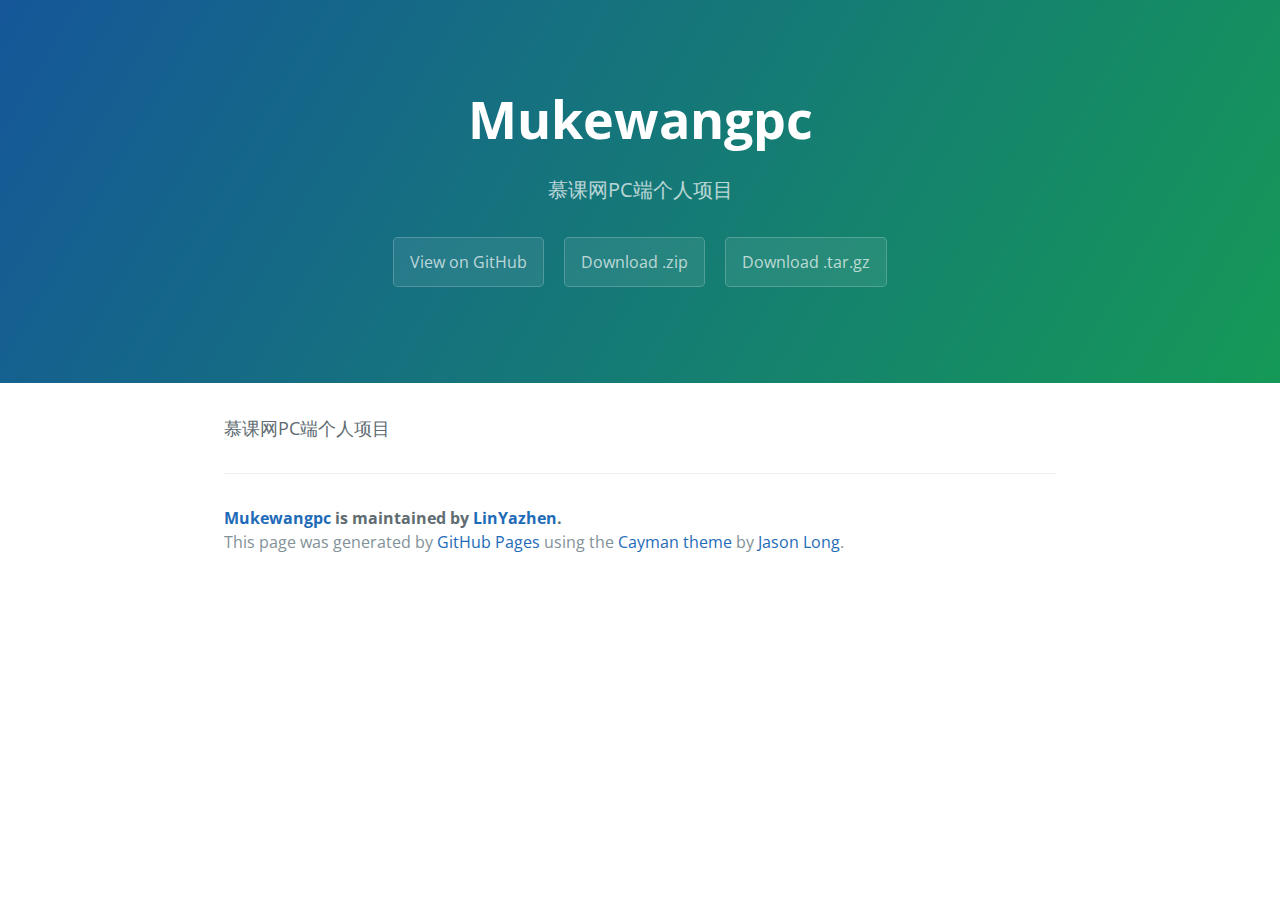
<file: index.html>
<!DOCTYPE html>
<html lang="en-us">
  <head>
    <meta charset="UTF-8">
    <title>Mukewangpc by LinYazhen</title>
    <meta name="viewport" content="width=device-width, initial-scale=1">
    <link rel="stylesheet" type="text/css" href="stylesheets/normalize.css" media="screen">
    <link href='https://fonts.googleapis.com/css?family=Open+Sans:400,700' rel='stylesheet' type='text/css'>
    <link rel="stylesheet" type="text/css" href="stylesheets/stylesheet.css" media="screen">
    <link rel="stylesheet" type="text/css" href="stylesheets/github-light.css" media="screen">
  </head>
  <body>
    <section class="page-header">
      <h1 class="project-name">Mukewangpc</h1>
      <h2 class="project-tagline">慕课网PC端个人项目</h2>
      <a href="https://github.com/LinYazhen/muKeWangPC" class="btn">View on GitHub</a>
      <a href="https://github.com/LinYazhen/muKeWangPC/zipball/master" class="btn">Download .zip</a>
      <a href="https://github.com/LinYazhen/muKeWangPC/tarball/master" class="btn">Download .tar.gz</a>
    </section>

    <section class="main-content">
      <p>慕课网PC端个人项目</p>

      <footer class="site-footer">
        <span class="site-footer-owner"><a href="https://github.com/LinYazhen/muKeWangPC">Mukewangpc</a> is maintained by <a href="https://github.com/LinYazhen">LinYazhen</a>.</span>

        <span class="site-footer-credits">This page was generated by <a href="https://pages.github.com">GitHub Pages</a> using the <a href="https://github.com/jasonlong/cayman-theme">Cayman theme</a> by <a href="https://twitter.com/jasonlong">Jason Long</a>.</span>
      </footer>

    </section>

  
  </body>
</html>
</file>
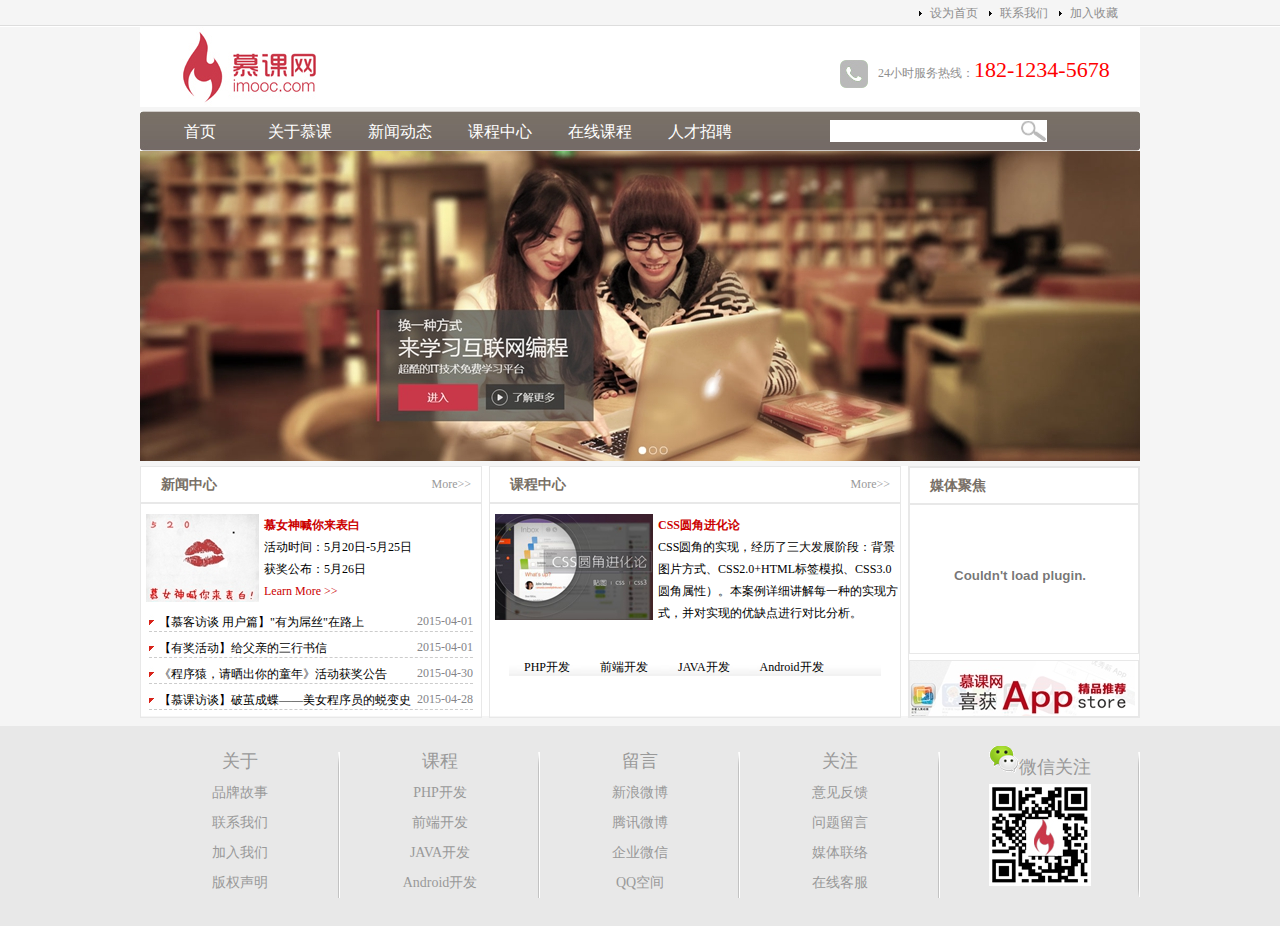
<file: html/index.html>
<!DOCTYPE html>
<html lang="en" xmlns="http://www.w3.org/1999/html">
<head>
    <meta charset="UTF-8">
    <title></title>
    <link type="text/css" rel="stylesheet" href="../css/main.css">
</head>
<body>
<!--页面头部开始-->
<div class="top">
    <div class="top_content">
        <ul>
            <li><a href="#">加入收藏</a></li>
            <li><a href="#">联系我们</a></li>
            <li><a href="#">设为首页</a></li>
        </ul>

    </div>
</div>
<!--页面头部结束-->

<!--logo区开始-->
<div class="wrap">
    <!-- logo区-->
    <div class="logo">
        <div class="logo_left">
            <img src="../images/logo.jpg">
        </div>
        <div class="logo_right">
            <img src="../images/tel.jpg">24小时服务热线：<span class="tel">182-1234-5678</span>
        </div>
    </div>
    <!--logo区结束-->
    
    <!-- 导航区开始 -->
    <div class="nav">
        <div class="nav_left"></div>
        <div class="nav_mid">
            <div class="nav_mid_left">
                <ul>
                    <li><a href="#">首页</a></li>
                    <li><a href="#">关于慕课</a></li>
                    <li><a href="#">新闻动态</a></li>
                    <li><a href="#">课程中心</a></li>
                    <li><a href="#">在线课程</a></li>
                    <li><a href="#">人才招聘</a></li>
                </ul>
            </div>
            <div class="nav_mid_right">
                <form action="" method="post">
                    <input type="text" class="search_text">
                </form>
            </div>
        </div>
        <div class="nav_right"></div>
    </div>
    <!-- 导航区结束 -->

    <!-- 焦点图开始-->
    <div class="adOuter" id="outer">
        <div class="list" id="inner" style="left: -1000px">
            <img src="../images/ad4.jpg">
            <img src="../images/ad2.jpg">
            <img src="../images/ad3.jpg">
            <img src="../images/ad4.jpg">
            <img src="../images/ad2.jpg">
        </div>
        <div class="arrow" id="left">&lt;</div>
        <div class="arrow" id="right">&gt;</div>
    </div>
    <!-- 焦点图结束-->

    <!-- 信息展示区开始-->
    <div class="main">
        <!-- 信息展示区左边-->
        <div class="main_left">
            <div class="title">
                <h2 class="title_left">新闻中心</h2><span class="title_right"><a href="#">More&gt;&gt;</a></span>
            </div>
            <div class="pic_news">
                <img src="../images/news.jpg">
                <h2><a href="#">慕女神喊你来表白</a></h2>
                    活动时间：5月20日-5月25日<br>
                    获奖公布：5月26日<br>
                    <a href="#">Learn More &gt;&gt;</a>
                </p>
            </div>
            <div class="news_list">
                <ul>
                    <li><span>2015-04-01</span><a href="#">【慕客访谈 用户篇】"有为屌丝"在路上</a></li>
                    <li><span>2015-04-01</span><a href="#">【有奖活动】给父亲的三行书信</a></li>
                    <li><span>2015-04-30</span><a href="#">《程序猿，请晒出你的童年》活动获奖公告</a></li>
                    <li><span>2015-04-28</span><a href="#" title="aa">【慕课访谈】破茧成蝶――美女程序员的蜕变史</a></li>
                </ul>
            </div>
        </div>
        <!-- 信息展示区中间-->
        <div class="main_mid">
            <div class="title">
                <h2 class="title_left">课程中心</h2><span class="title_right"><a href="#">More&gt;&gt;</a></span>
            </div>
            <div class="main_pic">
                <img src="../images/css.jpg"><h2><a href="#"> CSS圆角进化论</a></h2>
                <p> CSS圆角的实现，经历了三大发展阶段：背景图片方式、CSS2.0+HTML标签模拟、CSS3.0圆角属性）。本案例详细讲解每一种的实现方式，并对实现的优缺点进行对比分析。</p>
            </div>
            <div class="main_type">
                <ul>
                    <li>PHP开发</li>
                    <li>前端开发</li>
                    <li>JAVA开发</li>
                    <li>Android开发</li>
                </ul>
            </div>
        </div>
        <!-- 信息展示区右边-->
        <div class="main_right">
            <div class="video">
                <div class="title">
                    <h2 class="title_left">媒体聚焦</h2>
                </div>
                <div class="video_Content">
                    <embed src="http://player.youku.com/player.php/sid/XNTcxOTgyNDY4/v.swf" allowFullScreen="true" quality="high" width="220" height="140" align="middle" allowScriptAccess="always" type="application/x-shockwave-flash"></embed>
                </div>
            </div>
            <div class="main_right_ad">
                <img src="../images/app.jpg">
            </div>
        </div>
    </div>
    <!-- 信息展示区结束-->
</div>

<!--底部版权区开始-->
<div class="copyright">
    <div class="copyright_Content">
        <ul>
            <li><a href="#">关于</a>
                <ul>
                    <li><a href="#">品牌故事</a></li>
                    <li><a href="#">联系我们</a></li>
                    <li><a href="#">加入我们</a></li>
                    <li><a href="#">版权声明</a></li>
                </ul>
            </li>
            <li><a href="#">课程</a>
                <ul>
                    <li><a href="#">PHP开发</a></li>
                    <li><a href="#">前端开发</a></li>
                    <li><a href="#">JAVA开发</a></li>
                    <li><a href="#">Android开发</a></li>
                </ul>
            </li>
            <li><a href="#">留言</a>
                <ul>
                    <li><a href="#">新浪微博</a></li>
                    <li><a href="#">腾讯微博</a></li>
                    <li><a href="#">企业微信</a></li>
                    <li><a href="#">QQ空间</a></li>
                </ul>
            </li>
            <li><a href="#">关注</a>
                <ul>
                    <li><a href="#">意见反馈</a></li>
                    <li><a href="#">问题留言</a></li>
                    <li><a href="#">媒体联络</a></li>
                    <li><a href="#">在线客服</a></li>
                </ul>
            </li>
            <li><a href="#"><img src="../images/weixin.png">微信关注</a>
            <ul>
                <li>
                    <img src="../images/qrcode.jpg">
                </li>
            </ul>
            </li>
        </ul>
    </div>
</div>
<!--底部版权区结束-->
<script type="text/javascript" src="../js/index.min.js"></script>

</body>
</html>
</file>
<file: stylesheets/stylesheet.css>
* {
  box-sizing: border-box; }

body {
  padding: 0;
  margin: 0;
  font-family: "Open Sans", "Helvetica Neue", Helvetica, Arial, sans-serif;
  font-size: 16px;
  line-height: 1.5;
  color: #606c71; }

a {
  color: #1e6bb8;
  text-decoration: none; }
  a:hover {
    text-decoration: underline; }

.btn {
  display: inline-block;
  margin-bottom: 1rem;
  color: rgba(255, 255, 255, 0.7);
  background-color: rgba(255, 255, 255, 0.08);
  border-color: rgba(255, 255, 255, 0.2);
  border-style: solid;
  border-width: 1px;
  border-radius: 0.3rem;
  transition: color 0.2s, background-color 0.2s, border-color 0.2s; }
  .btn + .btn {
    margin-left: 1rem; }

.btn:hover {
  color: rgba(255, 255, 255, 0.8);
  text-decoration: none;
  background-color: rgba(255, 255, 255, 0.2);
  border-color: rgba(255, 255, 255, 0.3); }

@media screen and (min-width: 64em) {
  .btn {
    padding: 0.75rem 1rem; } }

@media screen and (min-width: 42em) and (max-width: 64em) {
  .btn {
    padding: 0.6rem 0.9rem;
    font-size: 0.9rem; } }

@media screen and (max-width: 42em) {
  .btn {
    display: block;
    width: 100%;
    padding: 0.75rem;
    font-size: 0.9rem; }
    .btn + .btn {
      margin-top: 1rem;
      margin-left: 0; } }

.page-header {
  color: #fff;
  text-align: center;
  background-color: #159957;
  background-image: linear-gradient(120deg, #155799, #159957); }

@media screen and (min-width: 64em) {
  .page-header {
    padding: 5rem 6rem; } }

@media screen and (min-width: 42em) and (max-width: 64em) {
  .page-header {
    padding: 3rem 4rem; } }

@media screen and (max-width: 42em) {
  .page-header {
    padding: 2rem 1rem; } }

.project-name {
  margin-top: 0;
  margin-bottom: 0.1rem; }

@media screen and (min-width: 64em) {
  .project-name {
    font-size: 3.25rem; } }

@media screen and (min-width: 42em) and (max-width: 64em) {
  .project-name {
    font-size: 2.25rem; } }

@media screen and (max-width: 42em) {
  .project-name {
    font-size: 1.75rem; } }

.project-tagline {
  margin-bottom: 2rem;
  font-weight: normal;
  opacity: 0.7; }

@media screen and (min-width: 64em) {
  .project-tagline {
    font-size: 1.25rem; } }

@media screen and (min-width: 42em) and (max-width: 64em) {
  .project-tagline {
    font-size: 1.15rem; } }

@media screen and (max-width: 42em) {
  .project-tagline {
    font-size: 1rem; } }

.main-content :first-child {
  margin-top: 0; }
.main-content img {
  max-width: 100%; }
.main-content h1, .main-content h2, .main-content h3, .main-content h4, .main-content h5, .main-content h6 {
  margin-top: 2rem;
  margin-bottom: 1rem;
  font-weight: normal;
  color: #159957; }
.main-content p {
  margin-bottom: 1em; }
.main-content code {
  padding: 2px 4px;
  font-family: Consolas, "Liberation Mono", Menlo, Courier, monospace;
  font-size: 0.9rem;
  color: #383e41;
  background-color: #f3f6fa;
  border-radius: 0.3rem; }
.main-content pre {
  padding: 0.8rem;
  margin-top: 0;
  margin-bottom: 1rem;
  font: 1rem Consolas, "Liberation Mono", Menlo, Courier, monospace;
  color: #567482;
  word-wrap: normal;
  background-color: #f3f6fa;
  border: solid 1px #dce6f0;
  border-radius: 0.3rem; }
  .main-content pre > code {
    padding: 0;
    margin: 0;
    font-size: 0.9rem;
    color: #567482;
    word-break: normal;
    white-space: pre;
    background: transparent;
    border: 0; }
.main-content .highlight {
  margin-bottom: 1rem; }
  .main-content .highlight pre {
    margin-bottom: 0;
    word-break: normal; }
.main-content .highlight pre, .main-content pre {
  padding: 0.8rem;
  overflow: auto;
  font-size: 0.9rem;
  line-height: 1.45;
  border-radius: 0.3rem; }
.main-content pre code, .main-content pre tt {
  display: inline;
  max-width: initial;
  padding: 0;
  margin: 0;
  overflow: initial;
  line-height: inherit;
  word-wrap: normal;
  background-color: transparent;
  border: 0; }
  .main-content pre code:before, .main-content pre code:after, .main-content pre tt:before, .main-content pre tt:after {
    content: normal; }
.main-content ul, .main-content ol {
  margin-top: 0; }
.main-content blockquote {
  padding: 0 1rem;
  margin-left: 0;
  color: #819198;
  border-left: 0.3rem solid #dce6f0; }
  .main-content blockquote > :first-child {
    margin-top: 0; }
  .main-content blockquote > :last-child {
    margin-bottom: 0; }
.main-content table {
  display: block;
  width: 100%;
  overflow: auto;
  word-break: normal;
  word-break: keep-all; }
  .main-content table th {
    font-weight: bold; }
  .main-content table th, .main-content table td {
    padding: 0.5rem 1rem;
    border: 1px solid #e9ebec; }
.main-content dl {
  padding: 0; }
  .main-content dl dt {
    padding: 0;
    margin-top: 1rem;
    font-size: 1rem;
    font-weight: bold; }
  .main-content dl dd {
    padding: 0;
    margin-bottom: 1rem; }
.main-content hr {
  height: 2px;
  padding: 0;
  margin: 1rem 0;
  background-color: #eff0f1;
  border: 0; }

@media screen and (min-width: 64em) {
  .main-content {
    max-width: 64rem;
    padding: 2rem 6rem;
    margin: 0 auto;
    font-size: 1.1rem; } }

@media screen and (min-width: 42em) and (max-width: 64em) {
  .main-content {
    padding: 2rem 4rem;
    font-size: 1.1rem; } }

@media screen and (max-width: 42em) {
  .main-content {
    padding: 2rem 1rem;
    font-size: 1rem; } }

.site-footer {
  padding-top: 2rem;
  margin-top: 2rem;
  border-top: solid 1px #eff0f1; }

.site-footer-owner {
  display: block;
  font-weight: bold; }

.site-footer-credits {
  color: #819198; }

@media screen and (min-width: 64em) {
  .site-footer {
    font-size: 1rem; } }

@media screen and (min-width: 42em) and (max-width: 64em) {
  .site-footer {
    font-size: 1rem; } }

@media screen and (max-width: 42em) {
  .site-footer {
    font-size: 0.9rem; } }
</file>
<file: stylesheets/github-light.css>
/*
   Copyright 2014 GitHub Inc.

   Licensed under the Apache License, Version 2.0 (the "License");
   you may not use this file except in compliance with the License.
   You may obtain a copy of the License at

       http://www.apache.org/licenses/LICENSE-2.0

   Unless required by applicable law or agreed to in writing, software
   distributed under the License is distributed on an "AS IS" BASIS,
   WITHOUT WARRANTIES OR CONDITIONS OF ANY KIND, either express or implied.
   See the License for the specific language governing permissions and
   limitations under the License.

*/

.pl-c /* comment */ {
  color: #969896;
}

.pl-c1      /* constant, markup.raw, meta.diff.header, meta.module-reference, meta.property-name, support, support.constant, support.variable, variable.other.constant */,
.pl-s .pl-v /* string variable */ {
  color: #0086b3;
}

.pl-e  /* entity */,
.pl-en /* entity.name */ {
  color: #795da3;
}

.pl-s .pl-s1 /* string source */,
.pl-smi      /* storage.modifier.import, storage.modifier.package, storage.type.java, variable.other, variable.parameter.function */ {
  color: #333;
}

.pl-ent /* entity.name.tag */ {
  color: #63a35c;
}

.pl-k /* keyword, storage, storage.type */ {
  color: #a71d5d;
}

.pl-pds              /* punctuation.definition.string, string.regexp.character-class */,
.pl-s                /* string */,
.pl-s .pl-pse .pl-s1 /* string punctuation.section.embedded source */,
.pl-sr               /* string.regexp */,
.pl-sr .pl-cce       /* string.regexp constant.character.escape */,
.pl-sr .pl-sra       /* string.regexp string.regexp.arbitrary-repitition */,
.pl-sr .pl-sre       /* string.regexp source.ruby.embedded */ {
  color: #183691;
}

.pl-v /* variable */ {
  color: #ed6a43;
}

.pl-id /* invalid.deprecated */ {
  color: #b52a1d;
}

.pl-ii /* invalid.illegal */ {
  background-color: #b52a1d;
  color: #f8f8f8;
}

.pl-sr .pl-cce /* string.regexp constant.character.escape */ {
  color: #63a35c;
  font-weight: bold;
}

.pl-ml /* markup.list */ {
  color: #693a17;
}

.pl-mh        /* markup.heading */,
.pl-mh .pl-en /* markup.heading entity.name */,
.pl-ms        /* meta.separator */ {
  color: #1d3e81;
  font-weight: bold;
}

.pl-mq /* markup.quote */ {
  color: #008080;
}

.pl-mi /* markup.italic */ {
  color: #333;
  font-style: italic;
}

.pl-mb /* markup.bold */ {
  color: #333;
  font-weight: bold;
}

.pl-md /* markup.deleted, meta.diff.header.from-file */ {
  background-color: #ffecec;
  color: #bd2c00;
}

.pl-mi1 /* markup.inserted, meta.diff.header.to-file */ {
  background-color: #eaffea;
  color: #55a532;
}

.pl-mdr /* meta.diff.range */ {
  color: #795da3;
  font-weight: bold;
}

.pl-mo /* meta.output */ {
  color: #1d3e81;
}
</file>
<file: css/main.css>
*{
    margin: 0;
    padding: 0;
    font-size: 12px;
}
body{
    background-color: #F5F5F5;
}
/*顶部*/
.top{
    width: 100%;
    height: 27px;
    background: url("../images/top_bg.jpg") repeat-x;
}
.top .top_content{
    width: 1000px;
    margin: 0 auto;
}
.top .top_content ul li{
    line-height: 27px;
    width: 70px;
    list-style-image: url("../images/li_bg.gif");
    float: right;
}
.top .top_content ul a:visited, .top .top_content ul a:link{
    color: #8E8E8E;
    text-decoration: none;
}
.top .top_content ul a:hover,.top .top_content ul a:active{
    color: red;
    text-decoration: none;
}
.wrap{
    width: 1000px;
    margin: 0 auto;
}
/*logo区*/
.logo{
    height: 80px;
    background-color: #FFFFFF;
}
.logo_left{
    width: 375px;
    float: left;
    display: inline;
}
.logo_right{
    width: 300px;
    float: right;
    height: 28px;
    margin-top: 30px;
    display: inline;
    color: #8E8E8E;
}
.logo_right img{
    vertical-align: middle;
    margin-right: 10px;
}
.logo_right .tel{
    font-size: 22px;
    color: red;
}
/*导航区*/
.nav{
    width: 1000px;
    height: 40px;
    float: left;
}
.nav_left{
    float: left;
    width: 10px;
    background: url("../images/nav_left.jpg") no-repeat;
    height: 40px;
}
.nav_mid{
    float: left;
    height: 40px;
    width: 980px;
    background: url("../images/nav_bg.jpg") repeat-x;
    line-height: 40px;
}
.nav_right{
    float: left;
    width: 10px;
    background: url("../images/nav_right.jpg") no-repeat;
    height: 40px;
}
.nav_mid_left{
    float: left;
    width: 680px;
}
.nav_mid_right{
    float: left;
    width: 300px;
}
.nav_mid_left ul li{
    float: left;
    list-style: none;
    width: 100px;
    text-align: center;
    margin-top: 2px;
}
.nav_mid_left ul a:link,.nav_mid_left ul a:visited{
     text-decoration: none;
     color: #FFFFFF;
    font: 16px "微软雅黑";
}
.nav_mid_left ul a:hover,.nav_mid_left ul a:active{
    color: yellow;
    text-decoration: none;
    font: 16px "微软雅黑";
}
.search_text{
    width: 190px;
    height: 20px;
    margin-top: 2px;
    background: url("../images/search.jpg") no-repeat right center;
    background-color: #FFFFFF;
    padding-right: 25px;
    border: 1px solid #FFFFFF;
}
/*焦点区*/
html,body{
    width: 100%;
}
#outer{
    clear: both;
    position: relative;
    width: 1000px;
    margin: 0 auto;
    height: 310px;
    margin-top: 5px;
    overflow: hidden;
}
.list{
    position: absolute;
    width: 5000px;
}
.list img{
    width: 1000px;
    height: 310px;
    float: left;
}
.arrow{
    cursor: pointer;
    display: none;
    z-index: 100;
    position: absolute;
    width: 40px;
    height: 40px;
    background: #1c111e;
    opacity: 0.3;
    color: white;
    font-size: 36px;
    line-height: 40px;
    top: 126px;
    text-align: center;
    border-radius: 5px;
}
.arrow:hover{
    opacity: 0.7;
}
#left{
    left: 10px;
}
#right{
    right: 10px;
}
#outer:hover .arrow{
    display: block;
}

/*信息展示区开始*/
.main{
    margin-top: 5px;
    height: 250px;
    background-color: #FFFFFF;

}
.main_left{
    width: 340px;
    height: 250px;
    float: left;
    border: 1px solid #E8e8E8;
    margin-right: 7px;
}
.main_mid{
    width: 410px;
    border: 1px solid #E8e8E8;
    height: 250px;
    float: left;
    margin-right: 7px;
}
.main_right{
    width: 230px;
    height: 250px;
    float: left;
    border: 1px solid #E8e8E8;
}
.title{
    height: 35px;
    border-bottom: 2px solid #E8E8E8;
}
.title_left{
    width: 70%;
    font: 14px "微软雅黑";
    font-weight: bold;
    color: #786F66;
    float: left;
    line-height: 35px;
    padding-left: 20px;
}
.title_right{
    width: 20%;
    float: right;
    line-height: 35px;
    text-align: right;
    margin-right: 10px;
}
.title_right a{
    text-decoration: none;
    color: #999999;
}
.title_right a:hover,.title_right a:active{
    text-decoration: none;
    color: red;
}
.pic_news{
    margin-top: 10px;
    height: 80px;
    line-height: 22px;
}
.pic_news img{
    float: left;
    margin: 0 5px;
}
.pic_news a,.main_pic a{
    text-decoration: none;
    color: #CC0000;
}
.news_list{
    margin-top: 20px;
}
.news_list ul li{
    list-style: none;
    background: url("../images/list.jpg") no-repeat;
    padding-left: 10px;
    margin: 8px 8px;
    border-bottom: 1px dashed #CCCCCC;
}
.news_list a:link,.news_list a:visited{
    text-decoration: none;
    color: #000000;
}
.news_list a:hover,.news_list a:active{
    text-decoration: none;
    color: red;
}
.news_list span{
    float: right;
    color: #848488;
}
.main_pic{
    height: 120px;
    margin-top: 10px;
    line-height: 22px;
}
.main_pic img{
    float: left;
    margin: 0 5px;
}
.main_type{
    height: 37px;
    width: 372px;
    background: url("../images/product_type_bg.jpg") no-repeat;
    margin: 15px auto;
}
.main_type li{
    list-style: none;
    float: left;
    line-height: 37px;
    margin: 0 15px;
    text-align: center;
}
.video{
    height: 185px;
    border: 1px solid #e8e8e8;
}
.video_Content{
    height: 150px;
}
.main_right_ad{
    height: 55px;
    border: 1px solid #e8e8e8;
    margin-top: 6px;
}
.copyright{
    height: 200px;
    width: 100%;
    background-color: #E8e8E8;
    margin-top: 10px;
}
.copyright_Content{
    padding-top: 20px;
    width: 1000px;
    margin: 0 auto;
}
.copyright_Content ul li{
    list-style: none;
    float: left;
    width: 200px;
    background: url("../images/line.png") no-repeat right center;
    text-align: center;
    line-height: 30px;
    font-family:  "微软雅黑";
}
.copyright_Content ul li a{
    text-decoration: none;
    color: #999999;
    font-size: 18px;
}
.copyright_Content ul li ul li a{
    font-size: 14px;
}
</file>
